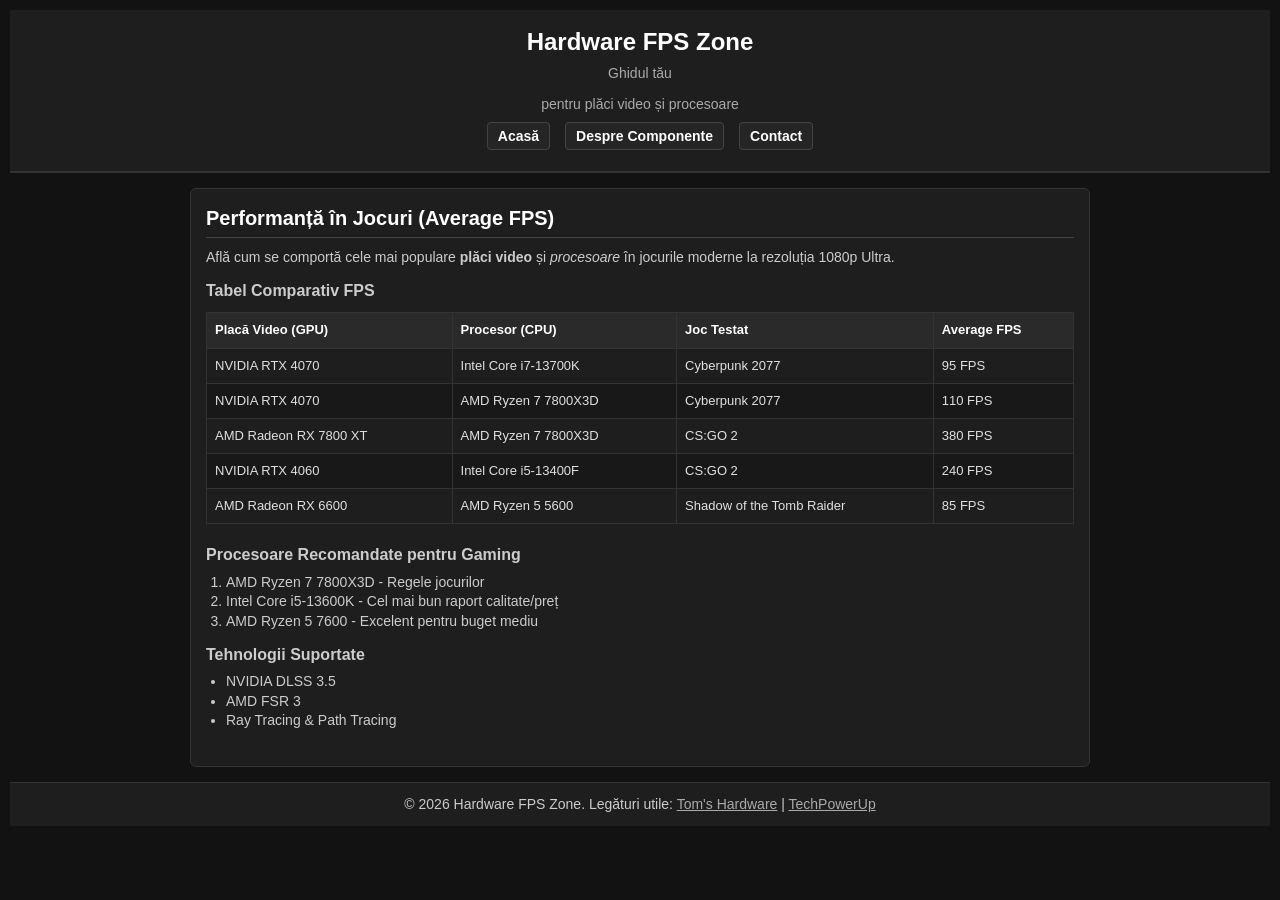
<file: proiect-hardware/index.html>
<!DOCTYPE html>
<html lang="ro">
<head>
    <meta charset="UTF-8">
    <meta name="viewport" content="width=device-width, initial-scale=1.0">
    <title>Performanță GPU & CPU - FPS Benchmarks</title>
    <link rel="stylesheet" href="style.css">
</head>
<body>

    <header>
        <h1>Hardware FPS Zone</h1>
        <p>Ghidul tău</p>
        <p>pentru plăci video și procesoare</p>
        <nav>
            <ul>
                <li><a href="index.html">Acasă</a></li>
                <li><a href="despre.html">Despre Componente</a></li>
                <li><a href="contact.html">Contact</a></li>
            </ul>
        </nav>
    </header>

    <main>
        <section>
            <h2>Performanță în Jocuri (Average FPS)</h2>
            <p>Află cum se comportă cele mai populare <strong>plăci video</strong> și <em>procesoare</em> în jocurile moderne la rezoluția 1080p Ultra.</p>
            
            <h3>Tabel Comparativ FPS</h3>
            <table>
                <thead>
                    <tr>
                        <th>Placă Video (GPU)</th>
                        <th>Procesor (CPU)</th>
                        <th>Joc Testat</th>
                        <th>Average FPS</th>
                    </tr>
                </thead>
                <tbody>
                    <tr>
                        <td>NVIDIA RTX 4070</td>
                        <td>Intel Core i7-13700K</td>
                        <td>Cyberpunk 2077</td>
                        <td>95 FPS</td>
                    </tr>
                    <tr>
                        <td>NVIDIA RTX 4070</td>
                        <td>AMD Ryzen 7 7800X3D</td>
                        <td>Cyberpunk 2077</td>
                        <td>110 FPS</td>
                    </tr>
                    <tr>
                        <td>AMD Radeon RX 7800 XT</td>
                        <td>AMD Ryzen 7 7800X3D</td>
                        <td>CS:GO 2</td>
                        <td>380 FPS</td>
                    </tr>
                    <tr>
                        <td>NVIDIA RTX 4060</td>
                        <td>Intel Core i5-13400F</td>
                        <td>CS:GO 2</td>
                        <td>240 FPS</td>
                    </tr>
                    <tr>
                        <td>AMD Radeon RX 6600</td>
                        <td>AMD Ryzen 5 5600</td>
                        <td>Shadow of the Tomb Raider</td>
                        <td>85 FPS</td>
                    </tr>
                </tbody>
            </table>
        </section>

        <section>
            <h3>Procesoare Recomandate pentru Gaming</h3>
            <ol>
                <li>AMD Ryzen 7 7800X3D - Regele jocurilor</li>
                <li>Intel Core i5-13600K - Cel mai bun raport calitate/preț</li>
                <li>AMD Ryzen 5 7600 - Excelent pentru buget mediu</li>
            </ol>

            <h3>Tehnologii Suportate</h3>
            <ul>
                <li>NVIDIA DLSS 3.5</li>
                <li>AMD FSR 3</li>
                <li>Ray Tracing & Path Tracing</li>
            </ul>
        </section>
    </main>

    <footer>
        <p>&copy; 2026 Hardware FPS Zone. Legături utile: 
            <a href="https://www.tomshardware.com" target="_blank">Tom's Hardware</a> | 
            <a href="https://www.techpowerup.com" target="_blank">TechPowerUp</a>
        </p>
    </footer>

</body>
</html>
</file>
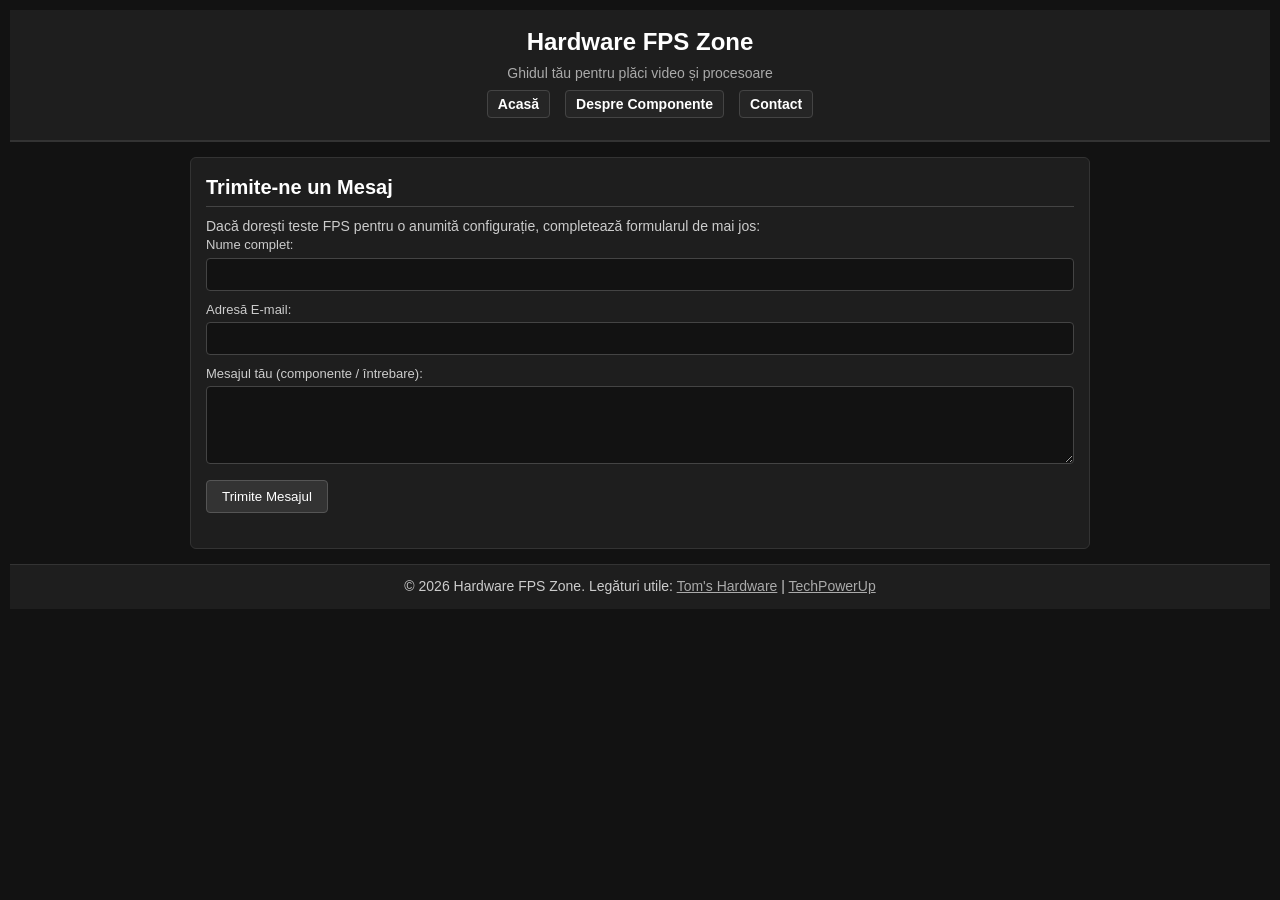
<file: proiect-hardware/contact.html>
<!DOCTYPE html>
<html lang="ro">
<head>
    <meta charset="UTF-8">
    <meta name="viewport" content="width=device-width, initial-scale=1.0">
    <title>Contact - Hardware FPS Zone</title>
    <link rel="stylesheet" href="style.css">
</head>
<body>

    <header>
        <h1>Hardware FPS Zone</h1>
        <p>Ghidul tău pentru plăci video și procesoare</p>
        <nav>
            <ul>
                <li><a href="index.html">Acasă</a></li>
                <li><a href="despre.html">Despre Componente</a></li>
                <li><a href="contact.html">Contact</a></li>
            </ul>
        </nav>
    </header>

    <main>
        <section>
            <h2>Trimite-ne un Mesaj</h2>
            <p>Dacă dorești teste FPS pentru o anumită configurație, completează formularul de mai jos:</p>

            <form action="#" method="post">
                <div class="form-group">
                    <label for="nume">Nume complet:</label>
                    <input type="text" id="nume" name="nume" required>
                </div>

                <div class="form-group">
                    <label for="email">Adresă E-mail:</label>
                    <input type="email" id="email" name="email" required>
                </div>

                <div class="form-group">
                    <label for="mesaj">Mesajul tău (componente / întrebare):</label>
                    <textarea id="mesaj" name="mesaj" rows="4" required></textarea>
                </div>

                <button type="submit">Trimite Mesajul</button>
            </form>
        </section>
    </main>

    <footer>
        <p>&copy; 2026 Hardware FPS Zone. Legături utile: 
            <a href="https://www.tomshardware.com" target="_blank">Tom's Hardware</a> | 
            <a href="https://www.techpowerup.com" target="_blank">TechPowerUp</a>
        </p>
    </footer>

</body>
</html>
</file>
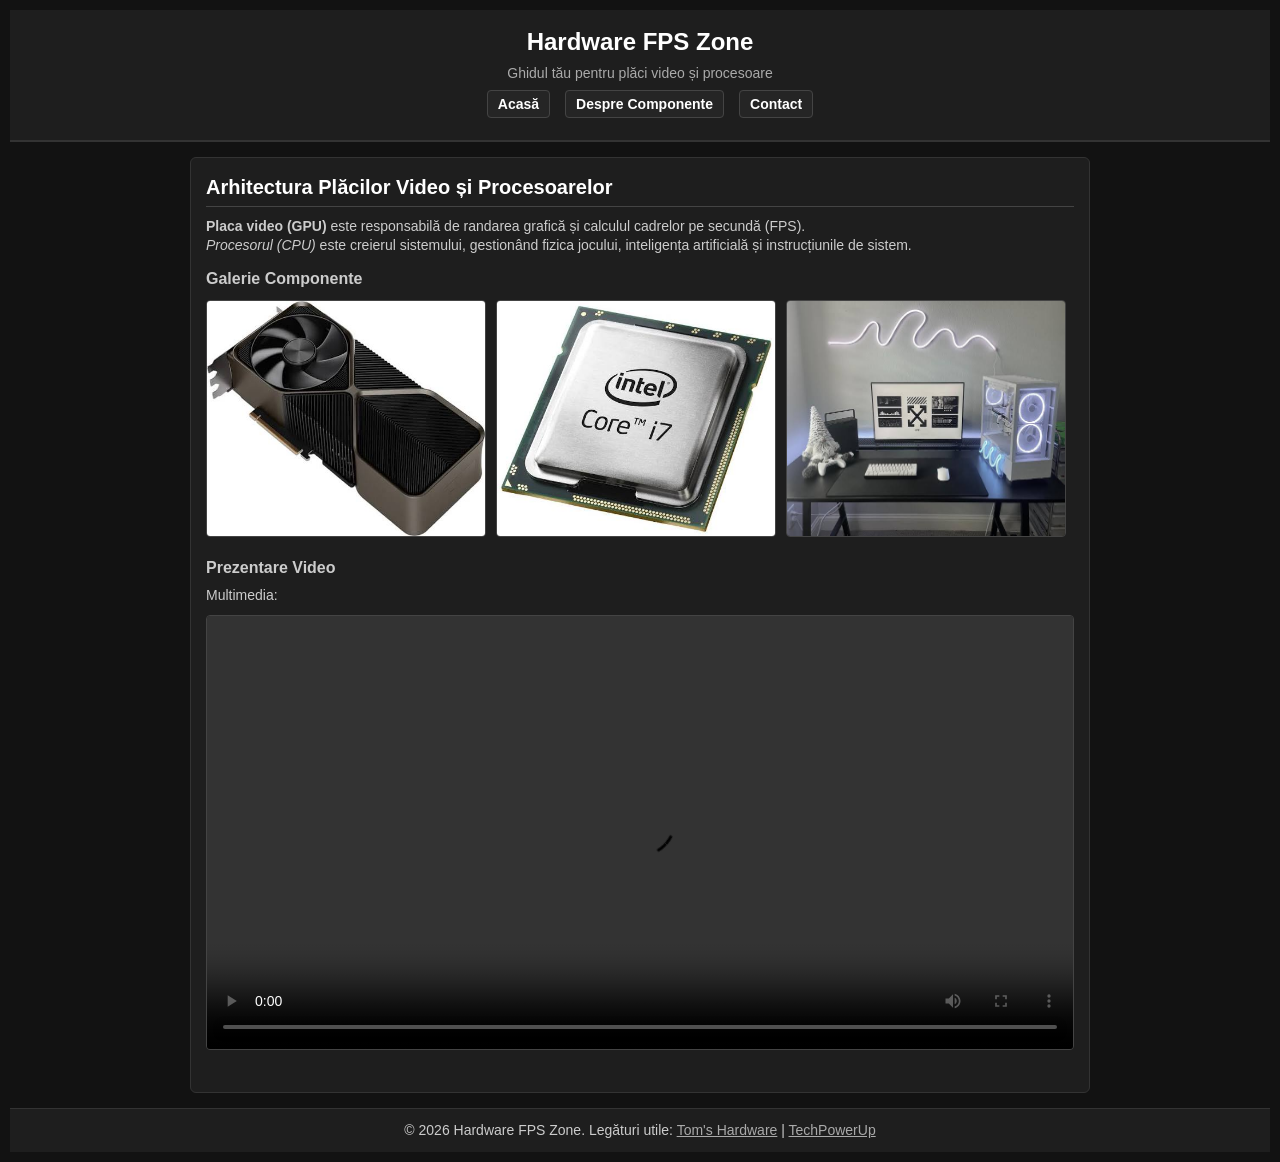
<file: proiect-hardware/despre.html>
<!DOCTYPE html>
<html lang="ro">
<head>
    <meta charset="UTF-8">
    <meta name="viewport" content="width=device-width, initial-scale=1.0">
    <title>Despre Componente Hardware</title>
    <link rel="stylesheet" href="style.css">
</head>
<body>

    <header>
        <h1>Hardware FPS Zone</h1>
        <p>Ghidul tău pentru plăci video și procesoare</p>
        <nav>
            <ul>
                <li><a href="index.html">Acasă</a></li>
                <li><a href="despre.html">Despre Componente</a></li>
                <li><a href="contact.html">Contact</a></li>
            </ul>
        </nav>
    </header>

    <main>
        <section>
            <h2>Arhitectura Plăcilor Video și Procesoarelor</h2>
            <p><strong>Placa video (GPU)</strong> este responsabilă de randarea grafică și calculul cadrelor pe secundă (FPS).</p>
            <p><em>Procesorul (CPU)</em> este creierul sistemului, gestionând fizica jocului, inteligența artificială și instrucțiunile de sistem.</p>

            <h3>Galerie Componente</h3>
            <div class="gallery">
                <img src="images/gpu.jpg" alt="Placă video modernă NVIDIA RTX" width="280">
                <img src="images/cpu.jpg" alt="Procesor AMD Ryzen pe placa de bază" width="280">
                <img src="images/setup.jpg" alt="Sistem de calcul complet pentru gaming" width="280">
            </div>
        </section>

        <section>
            <h3>Prezentare Video</h3>
            <p>Multimedia:</p>
            <video controls width="100%">
                <source src="media/video.mp4" type="video/mp4">
                Browserul tău nu suportă elementul video.
            </video>
        </section>
    </main>

    <footer>
        <p>&copy; 2026 Hardware FPS Zone. Legături utile: 
            <a href="https://www.tomshardware.com" target="_blank">Tom's Hardware</a> | 
            <a href="https://www.techpowerup.com" target="_blank">TechPowerUp</a>
        </p>
    </footer>

</body>
</html>
</file>
<file: proiect-hardware/style.css>
/* stiluri generale */
* {
    margin: 0;
    padding: 0;
    box-sizing: border-box;
    font-family: Arial, sans-serif;
}

body {
    background-color: #121212;
    color: #e0e0e0;
    line-height: 1.4;
    padding: 10px;
}

/* Antet.Navigare */
header {
    background-color: #1e1e1e;
    border-bottom: 2px solid #333;
    padding: 15px;
    text-align: center;
}

header h1 {
    color: #ffffff;
    font-size: 24px;
    margin-bottom: 5px;
}

header p {
    color: #aaaaaa;
    font-size: 14px;
    margin-bottom: 12px;
}

nav ul {
    list-style: none;
    display: flex;
    justify-content: center;
    gap: 15px;
}

nav a {
    color: #ffffff;
    text-decoration: none;
    font-weight: bold;
    padding: 5px 10px;
    border: 1px solid #444;
    border-radius: 4px;
    background-color: #252525;
}

nav a:hover {
    background-color: #ffffff;
    color: #000000;
}

/* Conținut Principal */
main {
    max-width: 900px;
    margin: 15px auto;
    background-color: #1e1e1e;
    padding: 15px;
    border-radius: 6px;
    border: 1px solid #333;
}

section {
    margin-bottom: 20px;
}

h2 {
    color: #ffffff;
    border-bottom: 1px solid #444;
    padding-bottom: 5px;
    margin-bottom: 10px;
    font-size: 20px;
}

h3 {
    color: #cccccc;
    margin: 12px 0 6px 0;
    font-size: 16px;
}

p, li {
    font-size: 14px;
    color: #cccccc;
}

ul, ol {
    margin-left: 20px;
    margin-bottom: 10px;
}

/* Tabele*/
table {
    width: 100%;
    border-collapse: collapse;
    margin-top: 10px;
    font-size: 13px;
}

th, td {
    border: 1px solid #333;
    padding: 8px;
    text-align: left;
}

th {
    background-color: #2a2a2a;
    color: #ffffff;
}

tr:nth-child(even) {
    background-color: #181818;
}

/* Formular*/
.form-group {
    margin-bottom: 10px;
}

label {
    display: block;
    margin-bottom: 3px;
    font-size: 13px;
    color: #cccccc;
}

input, textarea {
    width: 100%;
    padding: 8px;
    background-color: #121212;
    border: 1px solid #444;
    color: #ffffff;
    border-radius: 4px;
}

button {
    background-color: #333;
    color: #fff;
    border: 1px solid #555;
    padding: 8px 15px;
    cursor: pointer;
    border-radius: 4px;
}

button:hover {
    background-color: #ffffff;
    color: #000000;
}

/*Multimedia */
.gallery {
    display: flex;
    gap: 10px;
    flex-wrap: wrap;
    margin-top: 10px;
}

.gallery img {
    border: 1px solid #444;
    border-radius: 4px;
    max-width: 100%;
    height: auto;
}

video {
    margin-top: 10px;
    border: 1px solid #444;
    border-radius: 4px;
    max-width: 100%;
}

/* Subsol*/
footer {
    text-align: center;
    padding: 12px;
    background-color: #1e1e1e;
    border-top: 1px solid #333;
    font-size: 12px;
    margin-top: 15px;
}

footer a {
    color: #aaaaaa;
}

footer a:hover {
    color: #ffffff;
}
</file>
